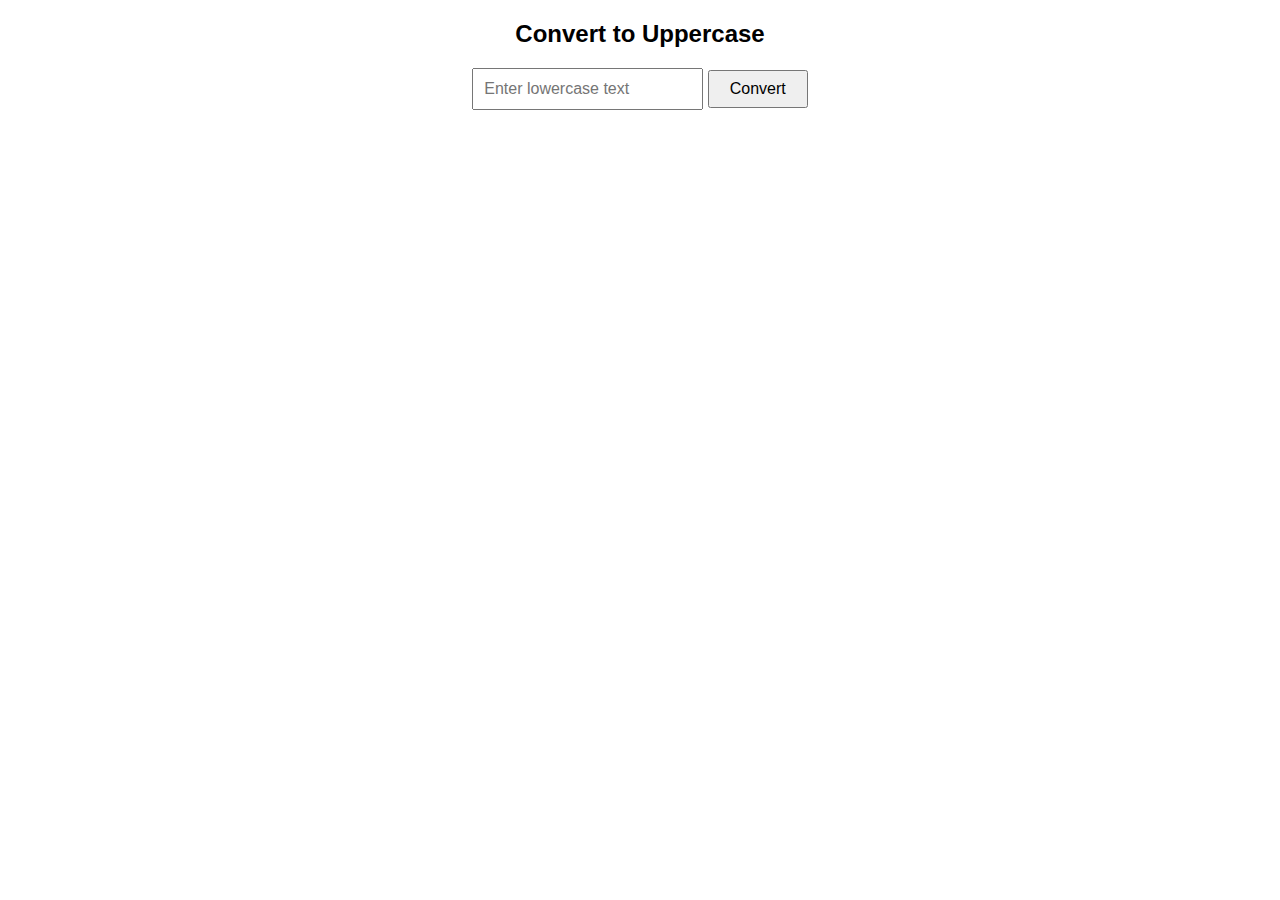
<file: Convert lower case to uper case/index.html>
<!DOCTYPE html>
<html lang="en">
<head>
<meta charset="UTF-8">
<meta name="viewport" content="width=device-width, initial-scale=1.0">
<title>Convert to Uppercase</title>
<link rel="stylesheet" href="style.css">
</head>
<body>

<h2>Convert to Uppercase</h2>

<input type="text" id="inputText" placeholder="Enter lowercase text">
<button onclick="convertToUppercase()" id="submitButton">Convert</button>
<div id="output"></div>

<script src="script.js"></script>

</body>

</html>
</file>
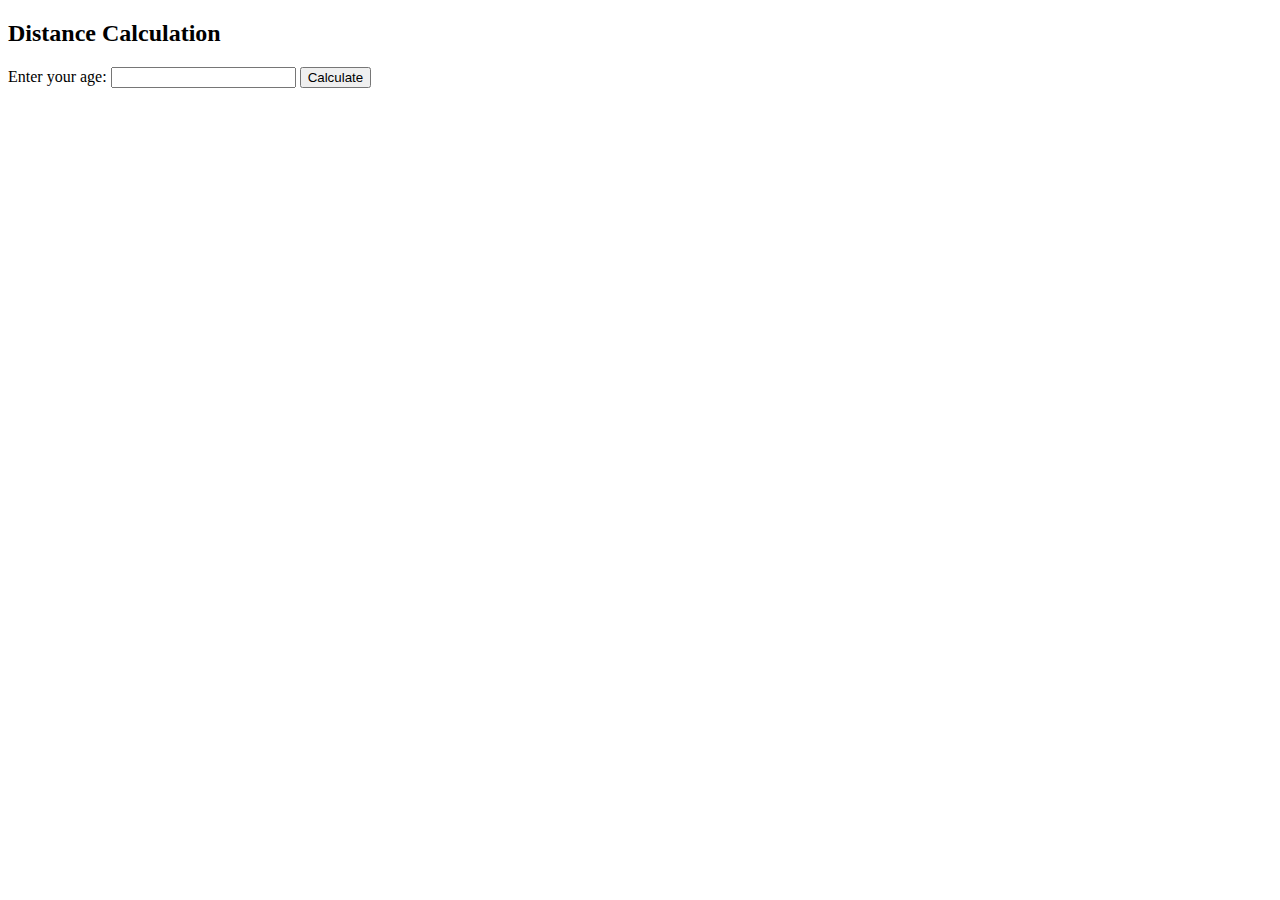
<file: Find your friends/index.html>
<!DOCTYPE html>
<html lang="en">

<head>
    <meta charset="UTF-8">
    <meta name="viewport" content="width=device-width, initial-scale=1.0">
    <title>Distance Calculation</title>
</head>

<body>

    <h2>Distance Calculation</h2>

    <label for="age">Enter your age:</label>
    <input type="number" id="age" name="age">

    <button onclick="calculateDistance()">Calculate</button>

    <p id="result"></p>

    <script>
        function calculateDistance() {
            var age = parseInt(document.getElementById("age").value);
            var resultDisplay = document.getElementById("result");

            if (age < 13) {
                resultDisplay.textContent = "1 Kms";
            } else if (age >= 13 && age < 18) {
                resultDisplay.textContent = "5 Kms";
            } else if (age >= 18 && age < 30) {
                resultDisplay.textContent = "10 Kms";
            } else {
                resultDisplay.textContent = "You can have friends from anywhere";
            }
        }
    </script>

</body>

</html>
</file>
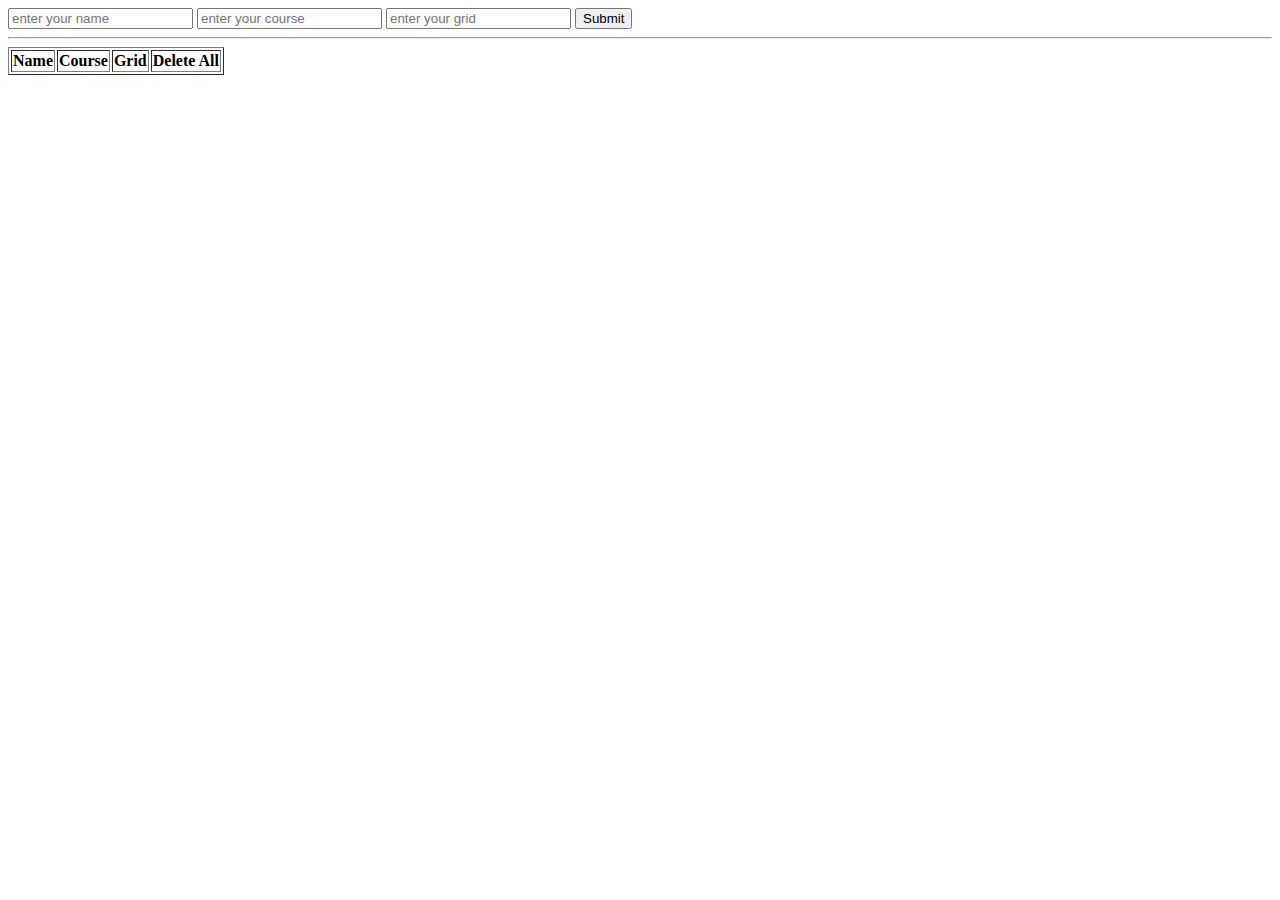
<file: Table/index.html>
<!DOCTYPE html>
<html lang="en">

<head>
    <meta charset="UTF-8">
    <meta name="viewport" content="width=device-width, initial-scale=1.0">
    <title>Table</title>
</head>


<body>



    <form id="studentData">

        <input type="text" placeholder="enter your name" id="name" />
        <input type="text" placeholder="enter your course" id="course" />
        <input type="number" placeholder="enter your grid" id="grid" />
        <input type="submit">

    </form>

    <hr>
    <div id="studentlist">

        <table border="1px">
            <thead>
                <tr>
                    <th>Name</th>
                    <th>Course</th>
                    <th>Grid</th>
                    <th id="deleteAll">Delete All</th>
                </tr>
            </thead>

            <tbody id="tbody">
            </tbody>

        </table>

    </div>
</body>
<script src="./script.js"></script>

</html>
</file>
<file: Convert lower case to uper case/style.css>
body {
    font-family: Arial, sans-serif;
    text-align: center;
}
#inputText {
    padding: 10px;
    font-size: 16px;
    margin-bottom: 10px;
}
#submitButton {
    padding: 8px 20px;
    font-size: 16px;
    cursor: pointer;
}
#output {
    font-size: 20px;
    font-weight: bold;
}
</file>
